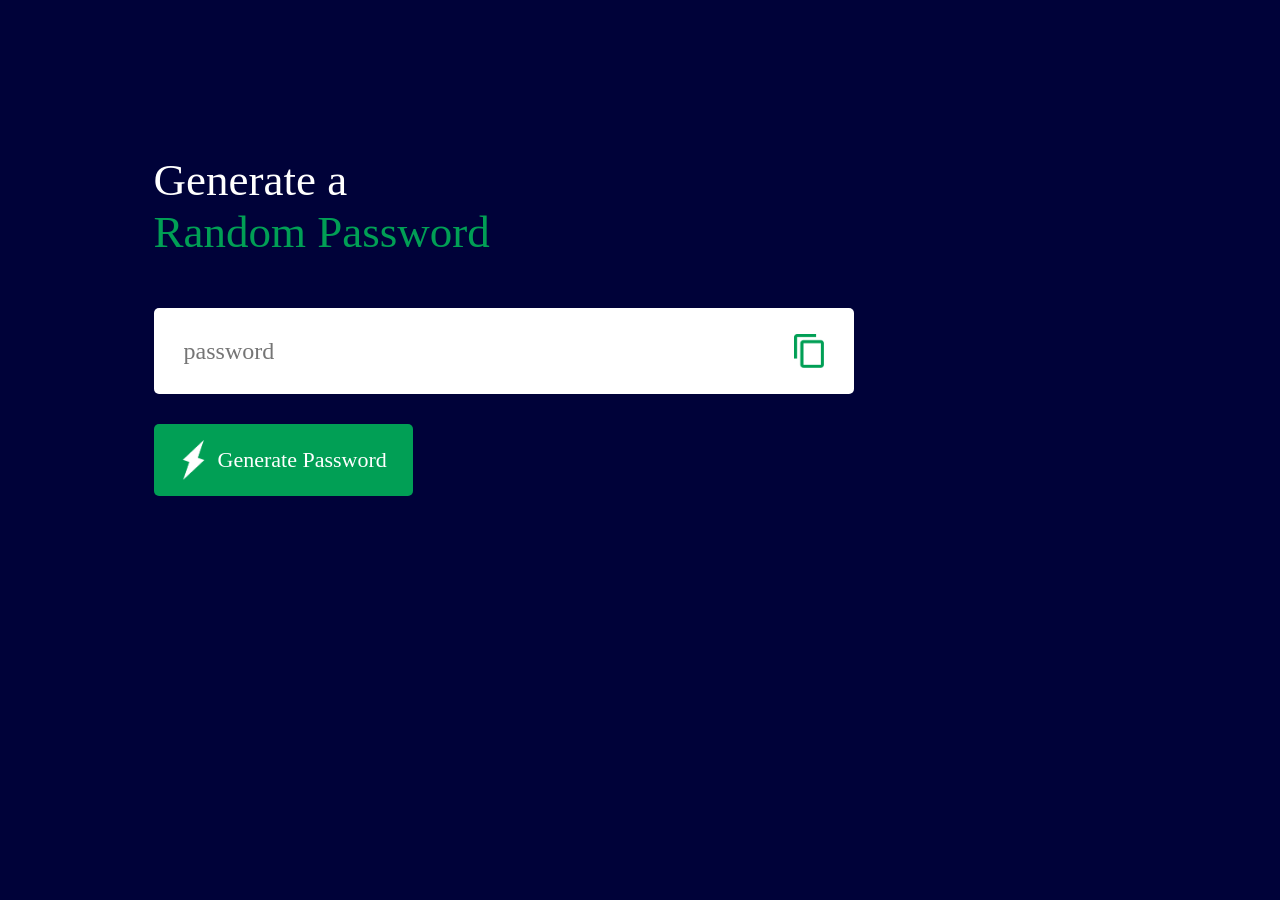
<file: RandomPassword/index.html>
<!DOCTYPE html>
<html lang="en">
<head>
    <meta charset="UTF-8">
    <meta name="viewport" content="width=device-width, initial-scale=1.0">
    <title>Random Password Generator</title>
    <link rel="stylesheet" href="style.css">
</head>
<body>
    <div class="container">
        <h1>Generate a <br> <span>Random Password</span></h1>
        <div class="display">
            <input type="text" id="password" placeholder="password">
            <img src="copy.png" alt="" onclick="copyPassword()">
        </div>
        <button onclick="createPassword()"> <img src="generate.png" alt="">Generate Password</button>
    </div>
</body>
<script src="main.js"></script>
</html>
</file>
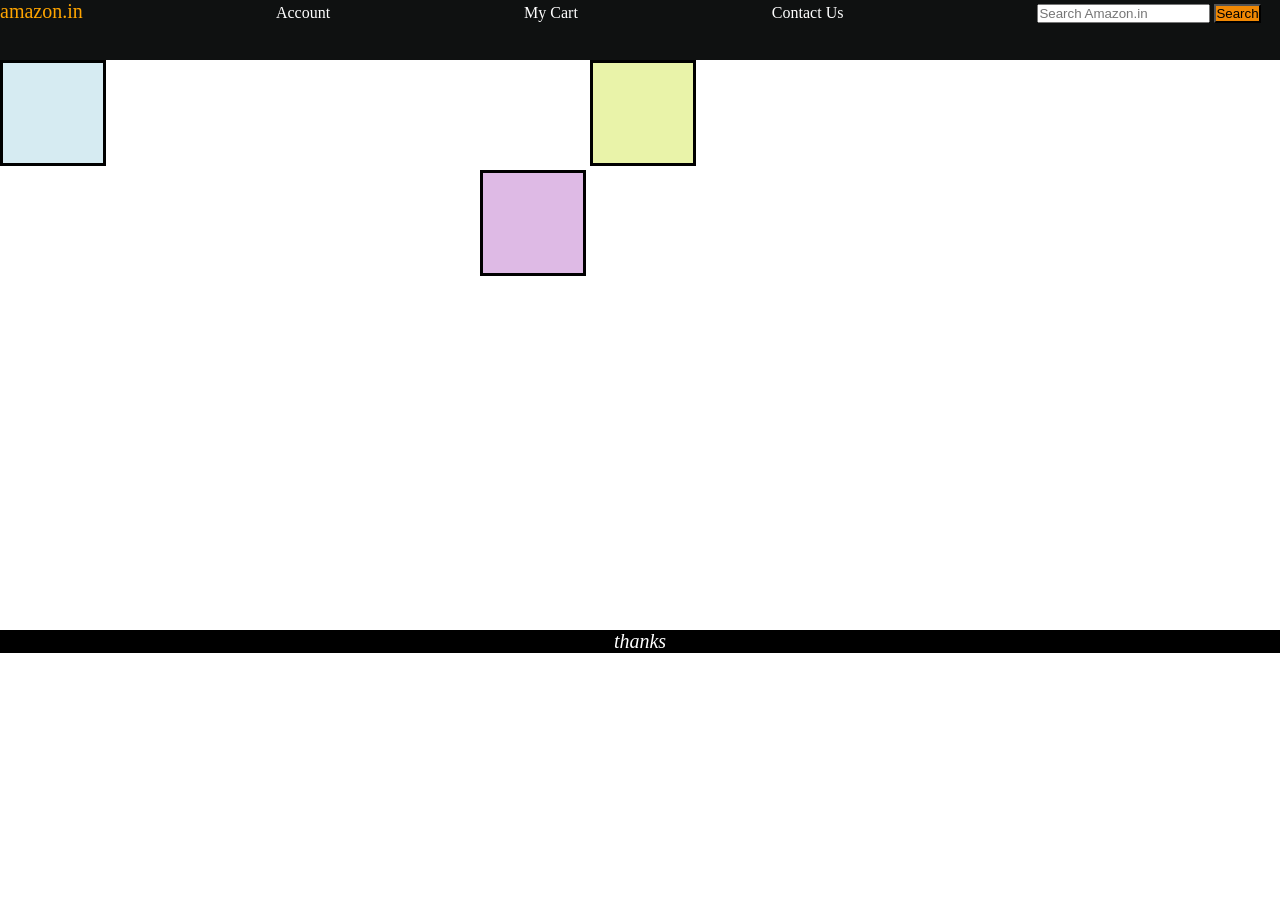
<file: amazonnavbar.html>
<!DOCTYPE html>
<html lang="en">
  <head>
    <meta charset="UTF-8" />
    <meta name="viewport" content="width=device-width, initial-scale=1.0" />
    <title>Document</title>
    <link rel="stylesheet" href="amazon.css" />
    <link rel="shortcut icon" href="amazon.png" type="image/x-icon" />
  </head>
  <body>
    <header>
      <div id="navbar">
        <a href="https://www.amazon.in/" class="one" id="logo">amazon.in</a>
        <a href="" class="one">Account</a>
        <a href="" class="one">My Cart</a>
        <a href="" class="one">Contact Us</a>
        <input placeholder="Search Amazon.in" />
        <button id="button">Search</button>
      </div>
    </header>
    <div id="content">
        <a href="" class="contentbox" id="a"></a>
        <a href="" class="contentbox" id="b"></a>
        <a href="" class="contentbox" id="c"></a>
    </div>
    <footer id="f">
        thanks
    </footer>
  </body>
</html>
</file>
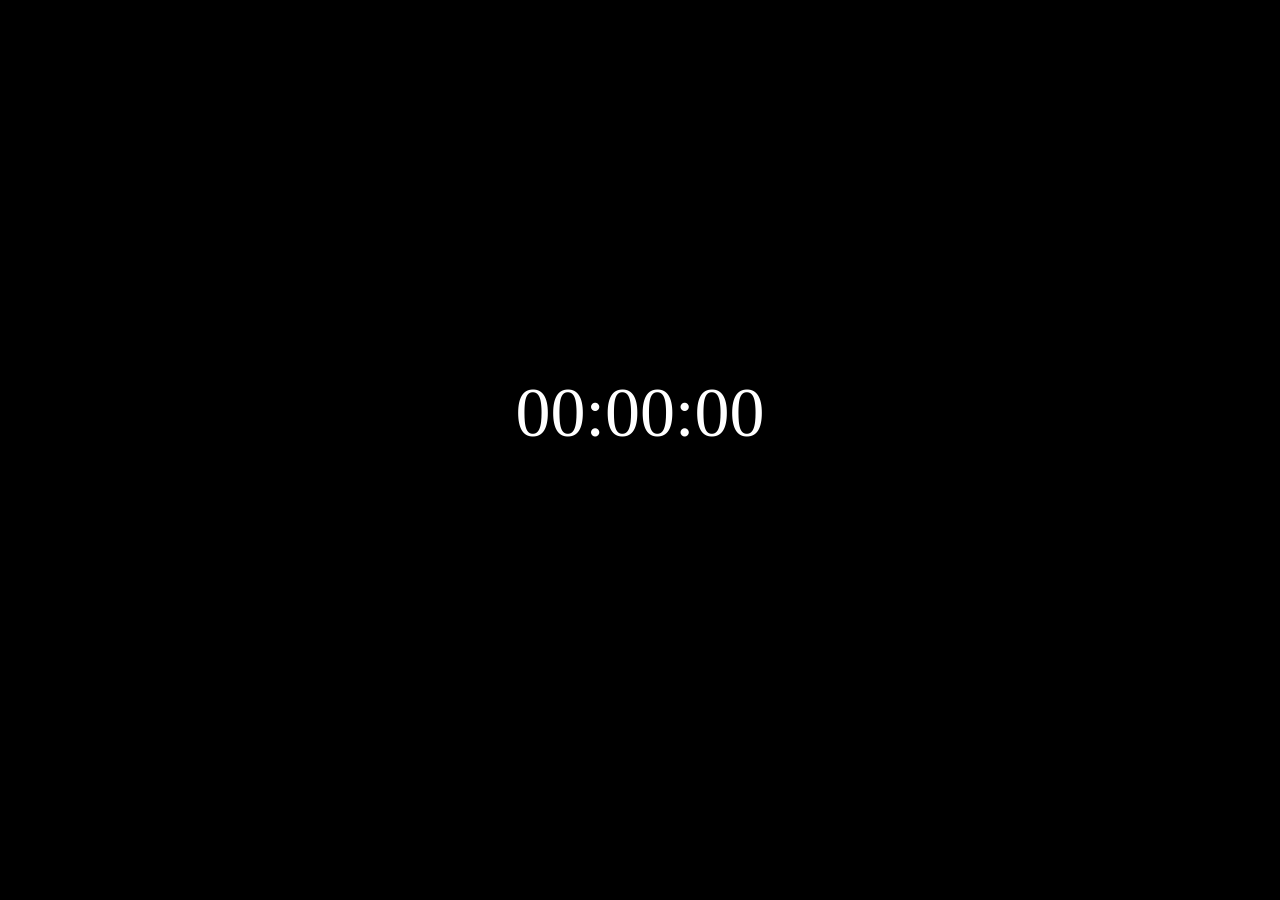
<file: dw.html>
<!DOCTYPE html>
<html lang="en">
<head>
    <meta charset="UTF-8">
    <meta name="viewport" content="width=device-width, initial-scale=1.0">
    <title>Document</title>
    <link rel="stylesheet" href="dw.css">
</head>
<body>
    <div id="clock">
        <span id="hours">00</span>
        <span class="dot">:</span>
        <span id="minute">00</span>
        <span class="dot">:</span>
        <span id="second">00</span>
    </div>
</body>
<script src="dw.js"></script>
</html>
</file>
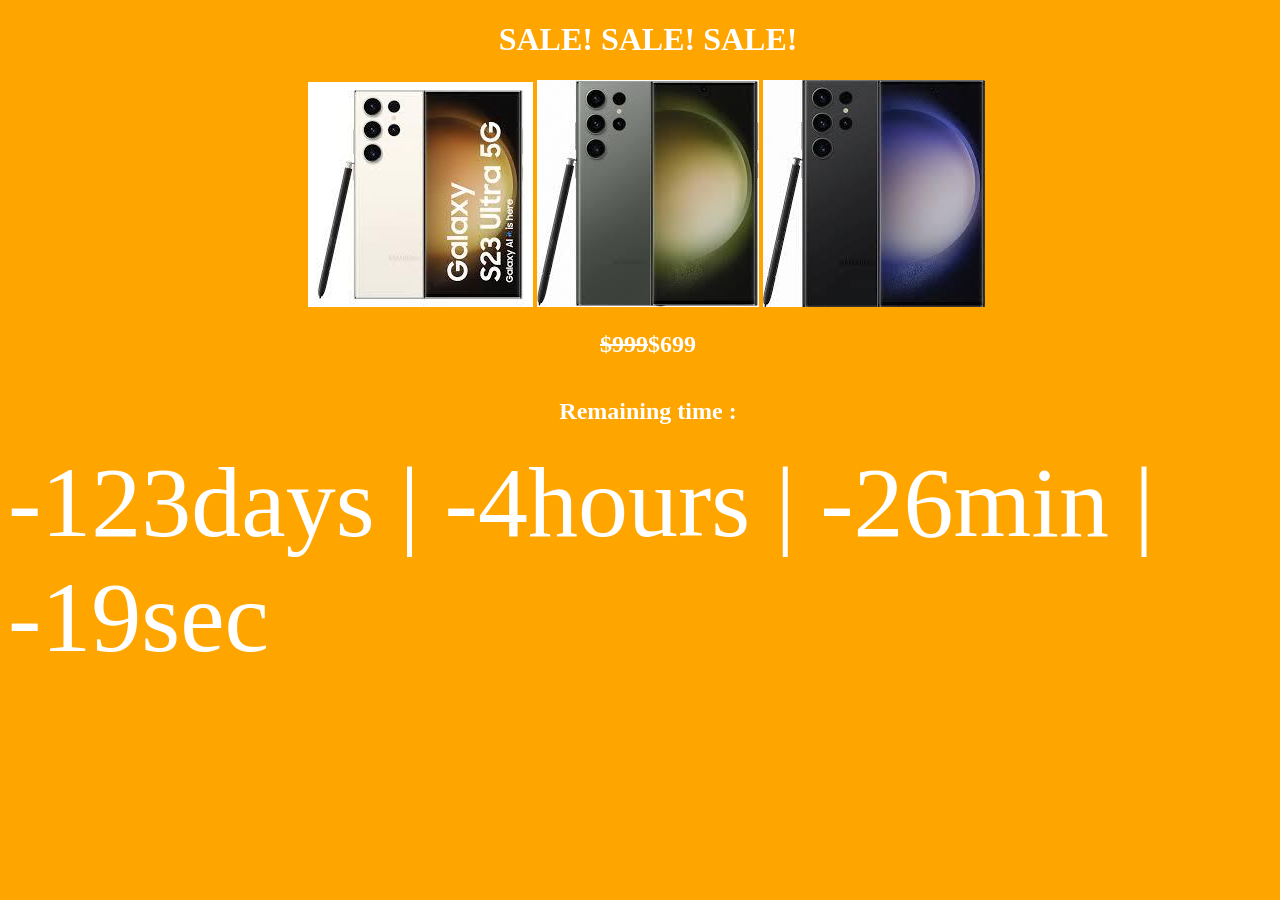
<file: sale/sale.html>
<!DOCTYPE html>
<html lang="en">
<head>
    <meta charset="UTF-8">
    <meta name="viewport" content="width=device-width, initial-scale=1.0">
    <title>Sale</title>
    <link rel="stylesheet" href="sale.css">
</head>
<body><div>
    <h1 id="sale">SALE! SALE! SALE!</h1>
    <div id="phone">
    <img src="white-s23.jpg" alt="" id="white">
    <img src="grey-s23.jpg" alt="" id="grey">
    <img src="black-s23.jpg" alt="" id="black">
</div>
    <div id="price">
        <h2 id="old"><s>$999</s></h2>
        <h2 id="new">$699</h2>
    </div>
    <h2 id="text">Remaining time : </h2>
    <div id="countdown"></div>
</div>
</body>
<script src="sale.js"></script>
</html>
</file>
<file: RandomPassword/style.css>
*{
    margin : 0;
    padding : 0;
    font-family: 'Poppins','sans-serif';
    box-sizing: border-box;
}
body{
    background: #000239;
    color: #fff;
}
.container{
    margin: 12%;
    width: 90%;
    max-width: 700px;
}
.display{
    width: 100%;
    margin-top: 50px;
    margin-bottom: 30px;
    background: #fff;
    color: #333;
    display: flex;
    align-items: center;
    justify-content: space-between;
    padding: 26px 30px;
    border-radius: 5px;
}
.container h1{
    font-weight: 500;
    font-size: 45px;
}
.container h1 span{
    color: #019f55;
}
.display img{
    width: 30px;
    cursor: pointer;
}
.display input{
    border: 0;
    outline: 0;
    font-size: 24px;
}
.container button img{
    width: 28px;
    margin-right: 10px;
}
.container button{
    border: 0;
    outline: 0;
    background: #019f55;
    color: #fff;
    font-size: 22px;
    font-weight: 300;
    display: flex;
    align-items: center;
    justify-content: center;
    padding: 16px 26px;
    border-radius: 5px;
}
</file>
<file: amazon.css>
*{
    padding: 0;
    margin: 0;
}

#navbar{
    height: 60px;
    background-color: #0f1111;
}

#logo{
    color: orange;
    font-size: 20px;
}

#button{
    background-color: #f08804;
}

.one{
    margin-right: 190px;
    text-decoration: none;
    color: white;
}

.contentbox{
    height: 100px;
    width: 100px;
    border: 3px solid black;
    display: inline-block;
    text-align: center;
    text-decoration: none;
}

#a{ 
   background-color: rgba(173, 216, 230, 0.5);
}

#b{
    background-color: rgba(212, 231, 85, 0.5);
    margin-left: 480px;
}

#c{
    background-color: rgba(190, 118, 204, 0.5);
    margin-left: 480px;
}

#f{
    color: white;
    text-align: center;
    background-color: black;
    font-size: 20px;
    font-style: italic;
}

#content{
    height: 570px;
}

#z{
    height: 200px;
    width: 200px;
    margin-left: 500px;
}
</file>
<file: dw.css>
* {
  background-color: black;
}

#clock {
  width: auto;
  height: 90vh;
  display: flex;
  justify-content: center;
  align-items: center;
  font-size: 70px;
  color: white;
}
</file>
<file: sale/sale.css>
*{
    background-color: orange;
}

#sale{
    width: 100vw;
    display: flex;
    justify-content: center;
    color: white;
}

#phone{
    padding-left: 300px;
}


#text{
    width: 100vw;
    display: flex;
    justify-content: center;
    color: white;
}

#countdown{
    width: 100vw;
    display: flex;
    justify-content: center;
    color: white;
    font-size: 100px;
}

#price{
    width: 100vw;
    display: flex;
    justify-content: center;
    color: white;
}
</file>
